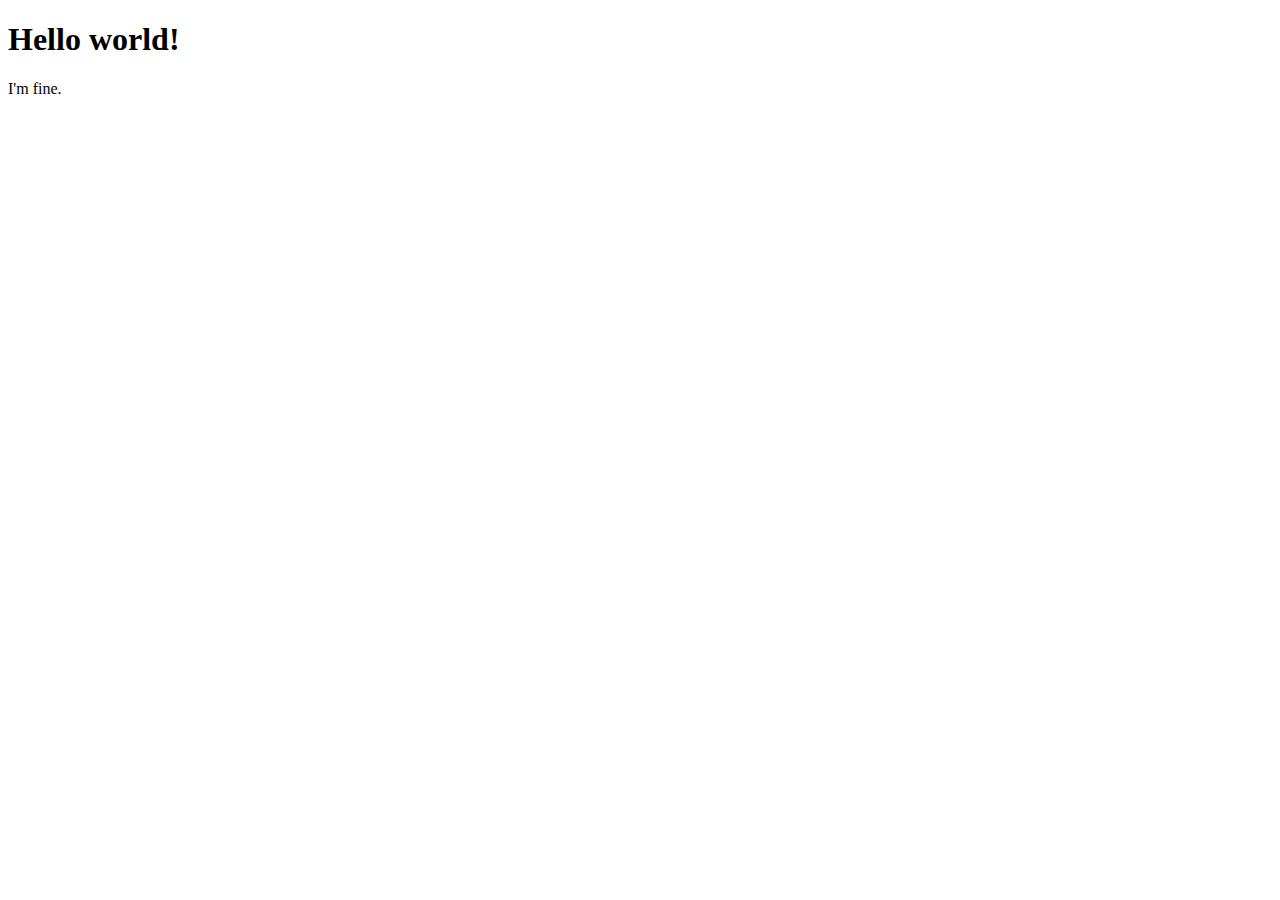
<file: src/php05/index.html>
<!DOCTYPE html>
<html lang="en">
<head>
    <meta charset="UTF-8">
    <meta name="viewport" content="width=device-width, initial-scale=1.0">
    <title>Document</title>
</head>
<body>
    <h1>Hello world!</h1>
    <div>I'm fine.</div>
</body>
</html>
</file>
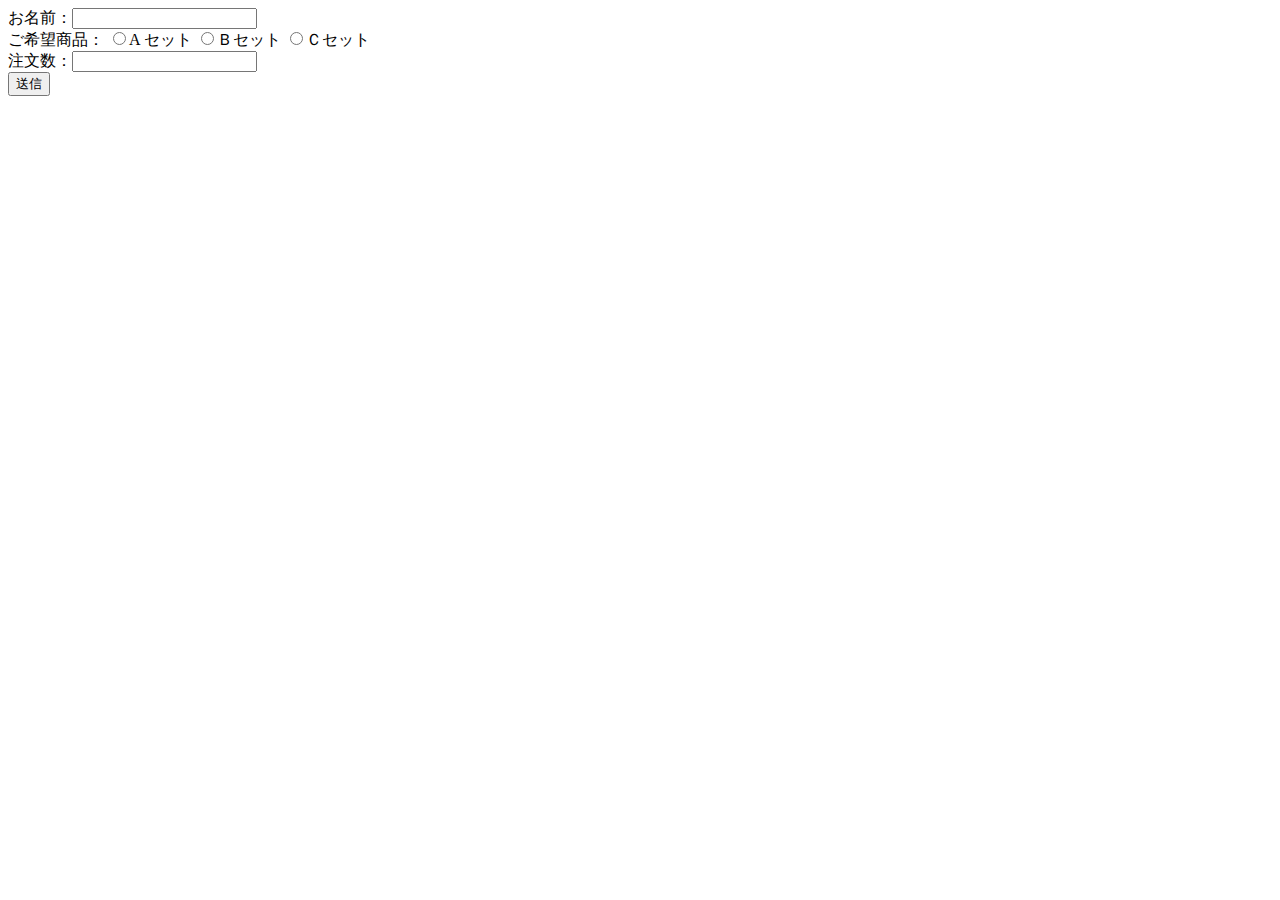
<file: src/php01/config/index.html>
<!DOCTYPE html>
<html lang="jp">
<head>
    <meta charset="UTF-8">
    <meta name="viewport" content="width=device-width, initial-scale=1.0">
    <title>Document</title>
</head>
<body>
    <form action="result.php" method="post">
        <label>
            お名前：<input type="text" name="name">
        </label>
        <br>
        ご希望商品：
        <input type="radio" name="item" value="A セット">A セット
        <input type="radio" name="item" value="Ｂセット">Ｂセット
        <input type="radio" name="item" value="Ｃセット">Ｃセット
<br>
        注文数：<input type="number" name="number">
        <br>
        <input type="submit" value="送信">
    </form>

</body>
</html>
</file>
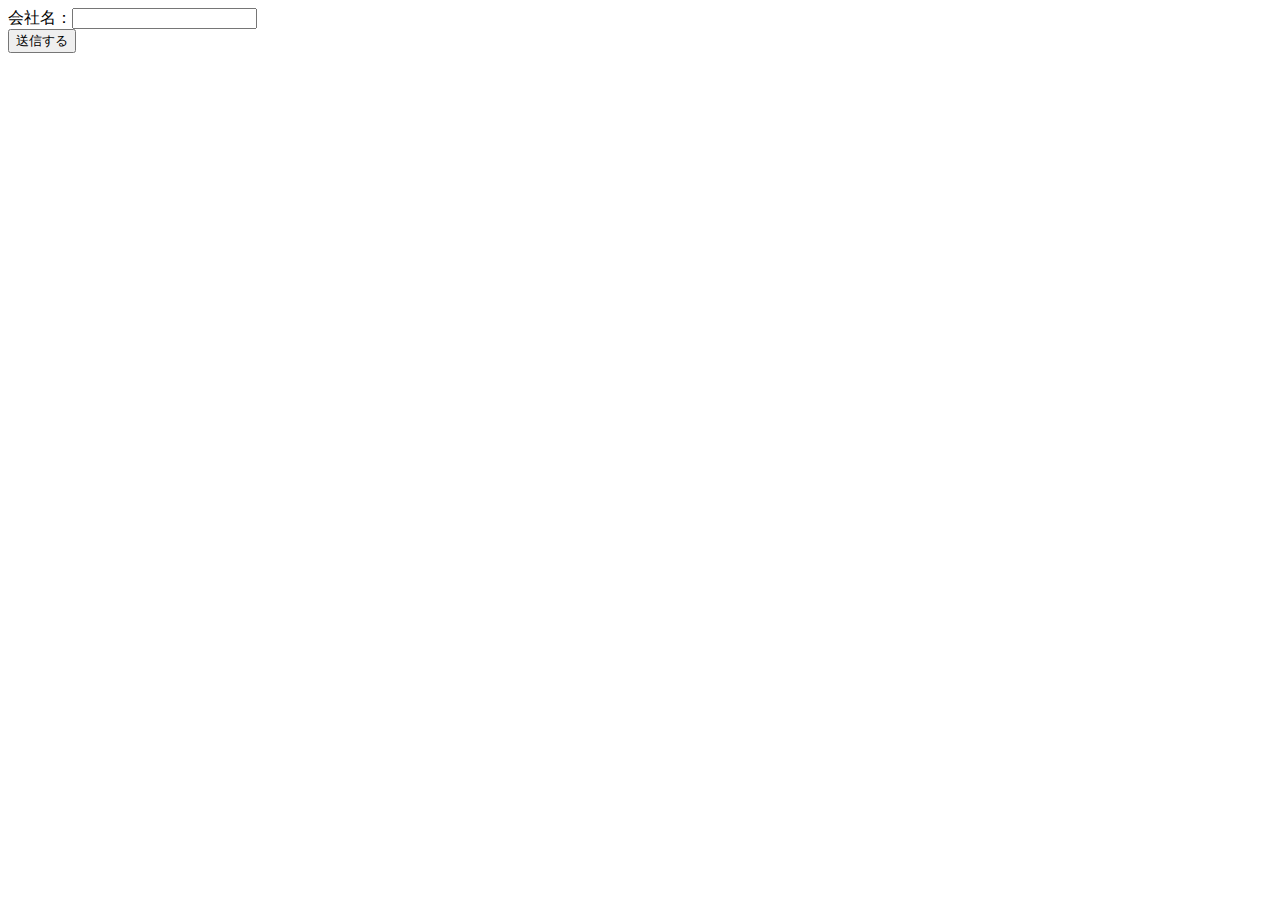
<file: src/php01/config/course.html>
<!DOCTYPE html>
<html lang="jp">
<head>
    <meta charset="UTF-8">
    <meta name="viewport" content="width=device-width, initial-scale=1.0">
    <title>Document</title>
</head>
<body>
    <form action="course.php" method="get">
        <label>会社名：<input type="text" name="company"></label>
        <br/>
        <input type="submit" name="submit" value="送信する" />
    </form>
    
</body>
</html>
</file>
